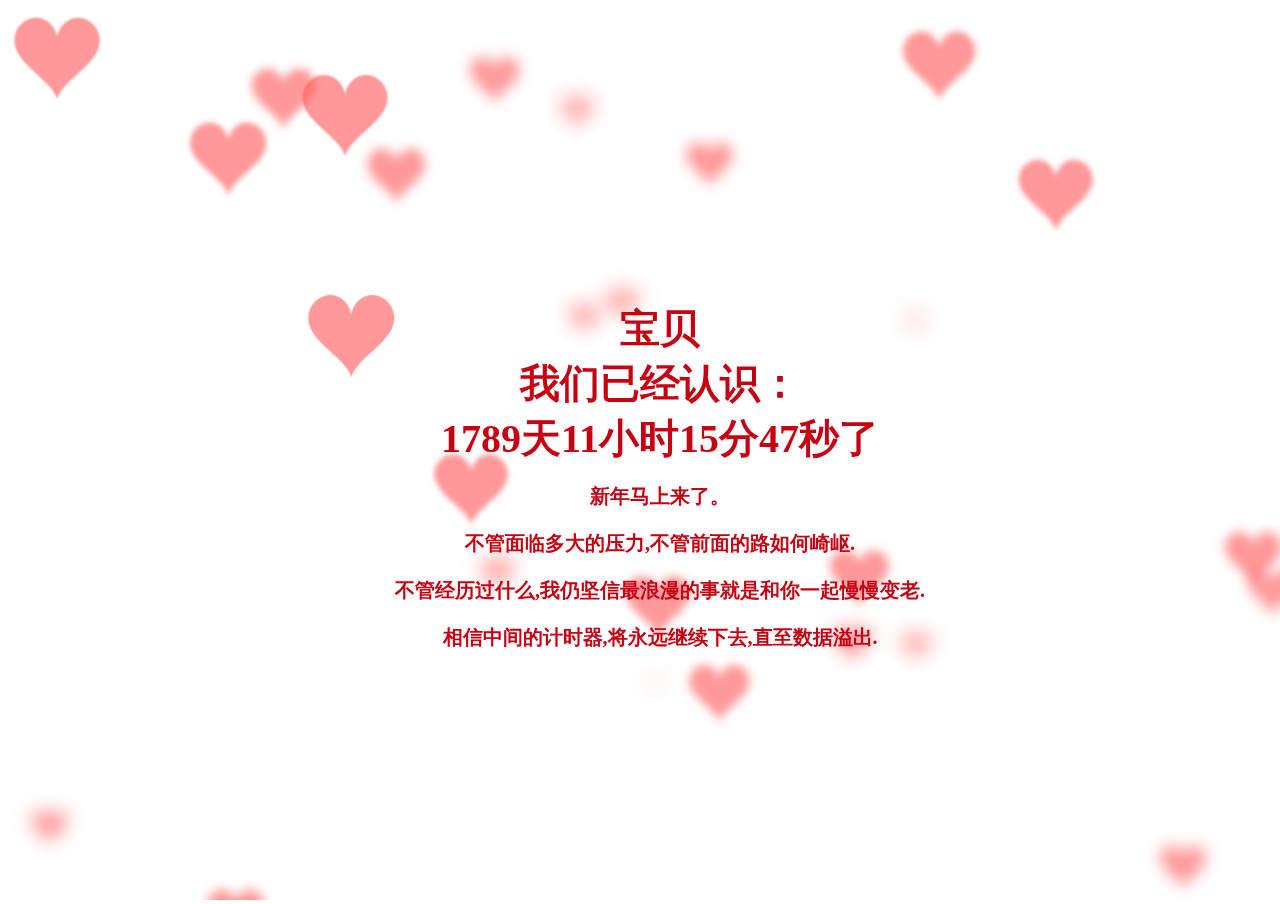
<file: index.html>
<!doctype html>
<html>
<head>
<meta charset="utf-8">
<title>time</title><!-- 这是网页标题 -->
<style>
body{
  overflow: hidden;
  margin: 0;
}
h1{
  position: fixed;
  top: 50%;
  left: 0;
  width: 100%;
  text-align: center;
  transform:translateY(-50%);
  font-family: 'Love Ya Like A Sister', cursive;
  font-size: 40px;
  color: #c70012;
  padding: 0 20px;
}
h1 span{
    font-size:20px;
}
</style>

</head>
<body>
<h1 id="h1"></h1>
<canvas></canvas> <!--canvas 画布-->

<script>
var canvas = document.querySelector("canvas"),
  ctx = canvas.getContext("2d");

var ww,wh;

function onResize(){
  ww = canvas.width = window.innerWidth;
  wh = canvas.height = window.innerHeight;
}

ctx.strokeStyle = "red";
ctx.shadowBlur = 25;
ctx.shadowColor = "hsla(0, 100%, 60%,0.5)";

var precision = 100;
var hearts = [];
var mouseMoved = false;
function onMove(e){
  mouseMoved = true;
  if(e.type === "touchmove"){
    hearts.push(new Heart(e.touches[0].clientX, e.touches[0].clientY));
    hearts.push(new Heart(e.touches[0].clientX, e.touches[0].clientY));
  }
  else{
    hearts.push(new Heart(e.clientX, e.clientY));
    hearts.push(new Heart(e.clientX, e.clientY));
  }
}

var Heart = function(x,y){
  this.x = x || Math.random()*ww;
  this.y = y || Math.random()*wh;
  this.size = Math.random()*2 + 1;
  this.shadowBlur = Math.random() * 10;
  this.speedX = (Math.random()+0.2-0.6) * 8;
  this.speedY = (Math.random()+0.2-0.6) * 8;
  this.speedSize = Math.random()*0.05 + 0.01;
  this.opacity = 1;
  this.vertices = [];
  for (var i = 0; i < precision; i++) {
    var step = (i / precision - 0.5) * (Math.PI * 2);
    var vector = {
      x : (15 * Math.pow(Math.sin(step), 3)),
      y : -(13 * Math.cos(step) - 5 * Math.cos(2 * step) - 2 * Math.cos(3 * step) - Math.cos(4 * step)) 
    }
    this.vertices.push(vector);
  }
}

Heart.prototype.draw = function(){
  this.size -= this.speedSize;
  this.x += this.speedX;
  this.y += this.speedY;
  ctx.save();
  ctx.translate(-1000,this.y);
  ctx.scale(this.size, this.size);
  ctx.beginPath();
  for (var i = 0; i < precision; i++) {
    var vector = this.vertices[i];
    ctx.lineTo(vector.x, vector.y);
  }
  ctx.globalAlpha = this.size;
  ctx.shadowBlur = Math.round((3 - this.size) * 10);
  ctx.shadowColor = "hsla(0, 100%, 60%,0.5)";
  ctx.shadowOffsetX = this.x + 1000;
  ctx.globalCompositeOperation = "screen"
  ctx.closePath();
  ctx.fill()
  ctx.restore();
};


function render(a){
  requestAnimationFrame(render);

  hearts.push(new Heart())
  ctx.clearRect(0,0,ww,wh);
  for (var i = 0; i < hearts.length; i++) {
    hearts[i].draw();
    if(hearts[i].size <= 0){
      hearts.splice(i,1);
      i--;
    }
  }
}


onResize();
window.addEventListener("mousemove", onMove);
window.addEventListener("touchmove", onMove);
window.addEventListener("resize", onResize);
requestAnimationFrame(render);

window.onload=function starttime(){
        time(h1,'2021,9,1');     // 在一起的时间
        ptimer = setTimeout(starttime,1000); // 添加计时器
}

    function time(obj,futimg){
        var nowtime = new Date().getTime(); // 现在时间转换为时间戳
        var futruetime =  new Date(futimg).getTime(); // 未来时间转换为时间戳
        var msec = nowtime-futruetime; // 毫秒 未来时间-现在时间
        var time = (msec/1000);  // 毫秒/1000
        var day = parseInt(time/86400); // 天  24*60*60*1000 
        var hour = parseInt(time/3600)-24*day;    // 小时 60*60 总小时数-过去的小时数=现在的小时数 
        var minute = parseInt(time%3600/60); // 分 -(day*24) 以60秒为一整份 取余 剩下秒数 秒数/60 就是分钟数
        var second = parseInt(time%60);  // 以60秒为一整份 取余 剩下秒数
        obj.innerHTML="宝贝<br>我们已经认识：<br>"+day+"天"+hour+"小时"+minute+"分"+second+"秒"+"了<br><span>新年马上来了。<br>不管面临多大的压力,不管前面的路如何崎岖.<br>不管经历过什么,我仍坚信最浪漫的事就是和你一起慢慢变老.<br>相信中间的计时器,将永远继续下去,直至数据溢出.</span>"

        return true;
    }
</script>

</body>
</html>
</file>
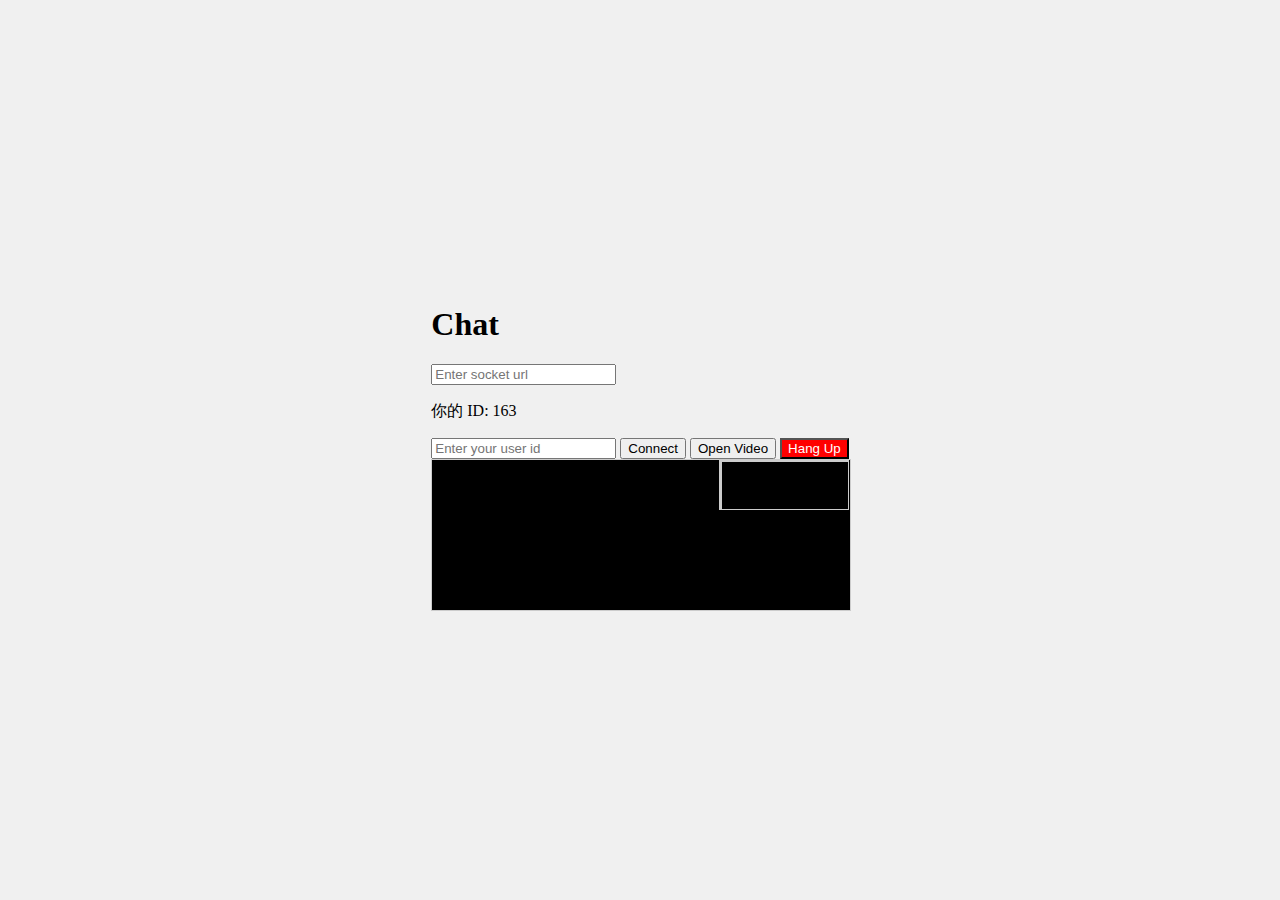
<file: chat.html>
<!DOCTYPE html>
<html lang="zh">
<head>
    <meta charset="UTF-8">
    <meta name="viewport" content="width=device-width, initial-scale=1.0">
    <title>Chat</title>
    <style>
        body {
            margin: 0;
            padding: 0;
            display: flex;
            justify-content: center;
            align-items: center;
            height: 100vh;
            background-color: #f0f0f0;
        }
        .chat-container {
            display: flex;
            flex-direction: column;
            width: 100%;
            height: 100%;
            max-width: 800px;  /* Adjust as needed */
            max-height: 600px; /* Adjust as needed */
            position: relative;
        }
        .video-container {
            position: relative;
            flex: 1;
            width: 100%;
            height: 100%;
        }
        video {
            width: 100%;
            height: 100%;
            object-fit: cover;
            border: 1px solid #ccc;
            background-color: #000;
        }
        .overlay-container {
            position: absolute;
            top: 0;
            right: 0;
            width: 30%;  /* Adjust size of overlay video */
            height: 30%; /* Adjust size of overlay video */
            border: 2px solid #ccc;
        }
        #iv2 {
            width: 100%;
            height: 100%;
            object-fit: cover;
        }
    </style>
</head>
<body>
<div>
    <h1>Chat</h1>
    <input type="text" id="socketUrl" placeholder="Enter socket url">
    <p>你的 ID: <span id="userIdDisplay"></span></p>

    <input type="text" id="userid" placeholder="Enter your user id">
    <button id="connectBtn">Connect</button>
    <button id="openVideoBtn">Open Video</button>
    <button id="hangUpBtn" style="background-color: red; color: white;">Hang Up</button>
    <div class="chat-container">
        <div class="video-container">
            <video id="iv" autoplay></video>
            <div class="overlay-container">
                <video id="iv2" autoplay></video>
            </div>
        </div>
    </div>
</div>

<script>
    let userid = null;
    let name_list = [];
    let localStream = null;
    let pc = null;
    let socket = null;
    document.getElementById("connectBtn").addEventListener("click", () => {
        const targetUserId = document.getElementById("userid").value;
        if (targetUserId) {
            cn(targetUserId);
        }
    });
    document.getElementById("openVideoBtn").addEventListener("click", () => {
        openVideo();
    });
    document.getElementById("hangUpBtn").addEventListener("click", () => {
        hangUp();
    });


        function InitSocket() {
            const urlParams = new URLSearchParams(window.location.search);
            console.log(urlParams);
            const userFromUrl = urlParams.get('user'); // 获取 URL 中的 `user` 参数

            if (userFromUrl) {
                userid = userFromUrl;
            } else {
                userid = Math.round(Math.random() * 1000);
            }
            document.getElementById("userIdDisplay").textContent = userid;


            socketUrl = "wss://hsq020828.cpolar.top/"+ userid;
            console.log("Socket URL:", socketUrl);
            socket = new WebSocket(socketUrl);

            socket.onclose = (e) => console.log("Connection closed:", e.code);
            socket.onopen = () => console.log("Connection established");
            socket.onerror = (e) => console.error("Socket error:", e);
            socket.onmessage = async (event) => {
                const obj = JSON.parse(event.data);
                const {type, userId} = obj;
                if (userId && userId !== userid.toString()) {

                    // 如果目标用户ID不匹配，忽略该消息
                    return;
                }
                let id;
                try {
                    if (type === "offer") {
                        if (pc) {
                            console.error("PeerConnection already exists!");
                            return;
                        }
                        pc = InitPeerConnection(userid);
                        const desc = new RTCSessionDescription(obj);
                        await pc.setRemoteDescription(desc);
                        const answer = await pc.createAnswer();
                        await pc.setLocalDescription(answer);
                        socket.send(JSON.stringify(answer));
                    } else if (type === "answer") {
                        if (!pc) {
                            console.error("PeerConnection does not exist!");
                            return;
                        }
                        const desc = new RTCSessionDescription(obj);
                        await pc.setRemoteDescription(desc);
                    } else if (type === "candidate") {
                        const candidate = new RTCIceCandidate({
                            sdpMLineIndex: obj.sdpMLineIndex,
                            sdpMid: obj.sdpMid,
                            candidate: obj.candidate
                        });
                        await pc.addIceCandidate(candidate);
                    } else if (type === "hangup") {
                        // Handle hangup
                        hangUp();
                        console.log("Received hangup message, call ended.");
                    } else if (type === "name_list") {
                        id = obj.your_id;
                        name_list = obj.data;
                    }
                } catch (error) {
                    console.error("Error handling message:", error);
                }
            }



        }
        function InitPeerConnection(targetUserId) {
            let peerconnection = null;
            try {
                // 使用 RTCPeerConnection 构造函数
                peerconnection = window.webkitRTCPeerConnection
                    ? new window.webkitRTCPeerConnection()
                    : new RTCPeerConnection();
            } catch (e) {
                console.error("Connection failed:", e.message);
                return null; // 如果创建连接失败，返回 null
            }

            // 处理 ICE 候选
            peerconnection.onicecandidate = (evt) => {
                if (evt.candidate) {
                    const candidate = {
                        type: "candidate",
                        userId: targetUserId,
                        sdpMid: evt.candidate.sdpMid,
                        sdpMLineIndex: evt.candidate.sdpMLineIndex,
                        candidate: evt.candidate.candidate
                    };
                    socket.send(JSON.stringify(candidate));
                }
            };

            // 添加本地流
            if (localStream) {
                localStream.getTracks().forEach(track => {
                    peerconnection.addTrack(track, localStream);
                });
            }

            // 处理远程流
            peerconnection.ontrack = (event) => {
                const remoteStream = event.streams[0];
                document.getElementById("iv2").srcObject = remoteStream;
                // 可能不需要再调用 play()，因为浏览器通常会自动处理
            };

            return peerconnection;
        }
        function cn(targetUserId) {
            pc = InitPeerConnection(targetUserId);
            pc.createOffer()
                .then((desc) => {
                    // 创建一个包含 offer 和 userId 的新对象
                    const offerMessage = {
                        type: 'offer',
                        sdp: desc.sdp,
                        userId: targetUserId
                    };

                    return pc.setLocalDescription(desc).then(() => {
                        socket.send(JSON.stringify(offerMessage));
                    });
                })
                .catch((err) => console.error("Create offer failed:", err));
        }
        function openVideo() {
            navigator.mediaDevices.getUserMedia({ video: true, audio: true })
                .then(stream => {
                    localStream = stream;
                    const videoElement = document.getElementById("iv");
                    videoElement.srcObject = stream;
                    videoElement.play();
                })
                .catch(error => {
                    console.error("Error accessing media devices.", error);
                });
        }
        function hangUp() {

            if (pc) {
                // 发送挂断消息到对方
                const hangUpMessage = JSON.stringify({type: "hangup", userId: this.$route.query.touser});
                socket.send(hangUpMessage);

                // 关闭 PeerConnection 和 WebSocket
                pc.close();
                pc = null;

                if (localStream) {
                    localStream.getTracks().forEach(track => track.stop());
                    localStream = null;
                }


                document.getElementById("iv").srcObject = null;
                document.getElementById("iv2").srcObject = null;

                console.log("Call ended");
                this.$router.push({name: 'demo', query: {user: this.$route.query.user}});
            } else {
                console.log("No active connection to hang up");
            }


    }
    InitSocket();
</script>
</body>
</html>
</file>
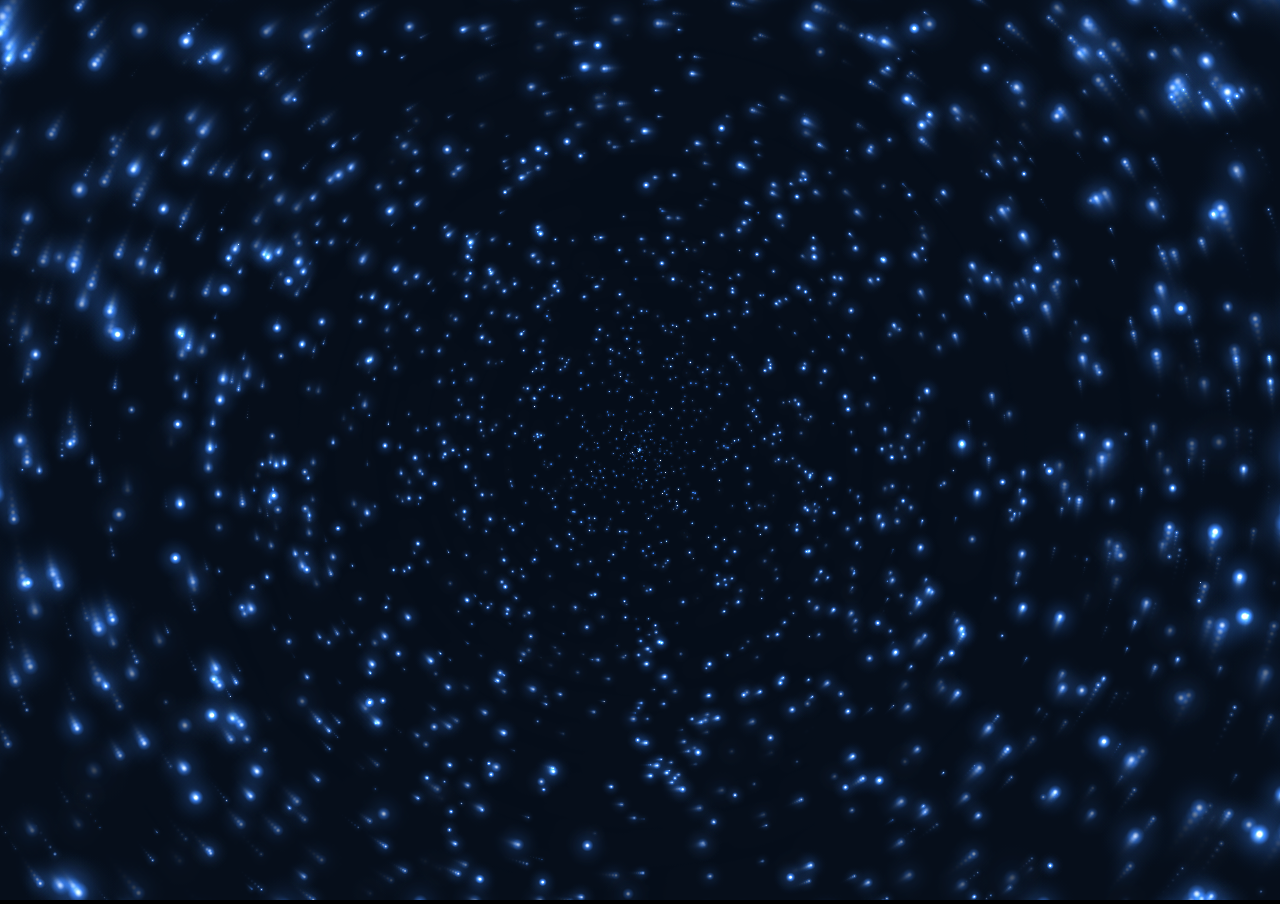
<file: index2.html>
<!doctype html>
<html>
<head>
<meta charset="utf-8">
<title>旋转的星空</title>
<style type="text/css">
body{background: black;padding: 0;margin: 0; overflow:hidden}
.header{margin: 0 auto;width: 100%;height: 100%;background-color: #000;position: relative;}
</style>
</head>
<body>
<div class="header"><canvas id="canvas"></canvas></div>
<script>
var canvas = document.getElementById('canvas'),
ctx = canvas.getContext('2d'),
w = canvas.width = window.innerWidth,
h = canvas.height = window.innerHeight,
hue = 217,
stars = [],
count = 0,
maxStars = 3000;//星星数量
var canvas2 = document.createElement('canvas'),
ctx2 = canvas2.getContext('2d');
canvas2.width = 100;
canvas2.height = 100;
var half = canvas2.width / 2,
gradient2 = ctx2.createRadialGradient(half, half, 0, half, half, half);
gradient2.addColorStop(0.025, '#CCC');
gradient2.addColorStop(0.1, 'hsl(' + hue + ', 61%, 33%)');
gradient2.addColorStop(0.25, 'hsl(' + hue + ', 64%, 6%)');
gradient2.addColorStop(1, 'transparent');
ctx2.fillStyle = gradient2;
ctx2.beginPath();
ctx2.arc(half, half, half, 0, Math.PI * 2);
ctx2.fill();
// End cache
function random(min, max) {
if (arguments.length < 2) {
max = min;
min = 0;
}
if (min > max) {
var hold = max;
max = min;
min = hold;
}
return Math.floor(Math.random() * (max - min + 1)) + min;
}
function maxOrbit(x, y) {
var max = Math.max(x, y),
diameter = Math.round(Math.sqrt(max * max + max * max));
return diameter / 2;
//星星移动范围，值越大范围越小，
}
var Star = function() {
this.orbitRadius = random(maxOrbit(w, h));
this.radius = random(60, this.orbitRadius) / 8;
//星星大小
this.orbitX = w / 2;
this.orbitY = h / 2;
this.timePassed = random(0, maxStars);
this.speed = random(this.orbitRadius) / 50000;
//星星移动速度
this.alpha = random(2, 10) / 10;
count++;
stars[count] = this;
}
Star.prototype.draw = function() {
var x = Math.sin(this.timePassed) * this.orbitRadius + this.orbitX,
y = Math.cos(this.timePassed) * this.orbitRadius + this.orbitY,
twinkle = random(10);
if (twinkle === 1 && this.alpha > 0) {
this.alpha -= 0.05;
} else if (twinkle === 2 && this.alpha < 1) {
this.alpha += 0.05;
}
ctx.globalAlpha = this.alpha;
ctx.drawImage(canvas2, x - this.radius / 2, y - this.radius / 2, this.radius, this.radius);
this.timePassed += this.speed;
}
for (var i = 0; i < maxStars; i++) {
new Star();
}
function animation() {
ctx.globalCompositeOperation = 'source-over';
ctx.globalAlpha = 0.5; //尾巴
ctx.fillStyle = 'hsla(' + hue + ', 64%, 6%, 2)';
ctx.fillRect(0, 0, w, h)
ctx.globalCompositeOperation = 'lighter';
for (var i = 1, l = stars.length; i < l; i++) {
stars[i].draw();
};
window.requestAnimationFrame(animation);
}
animation();
</script>
</body>
</html>
</file>
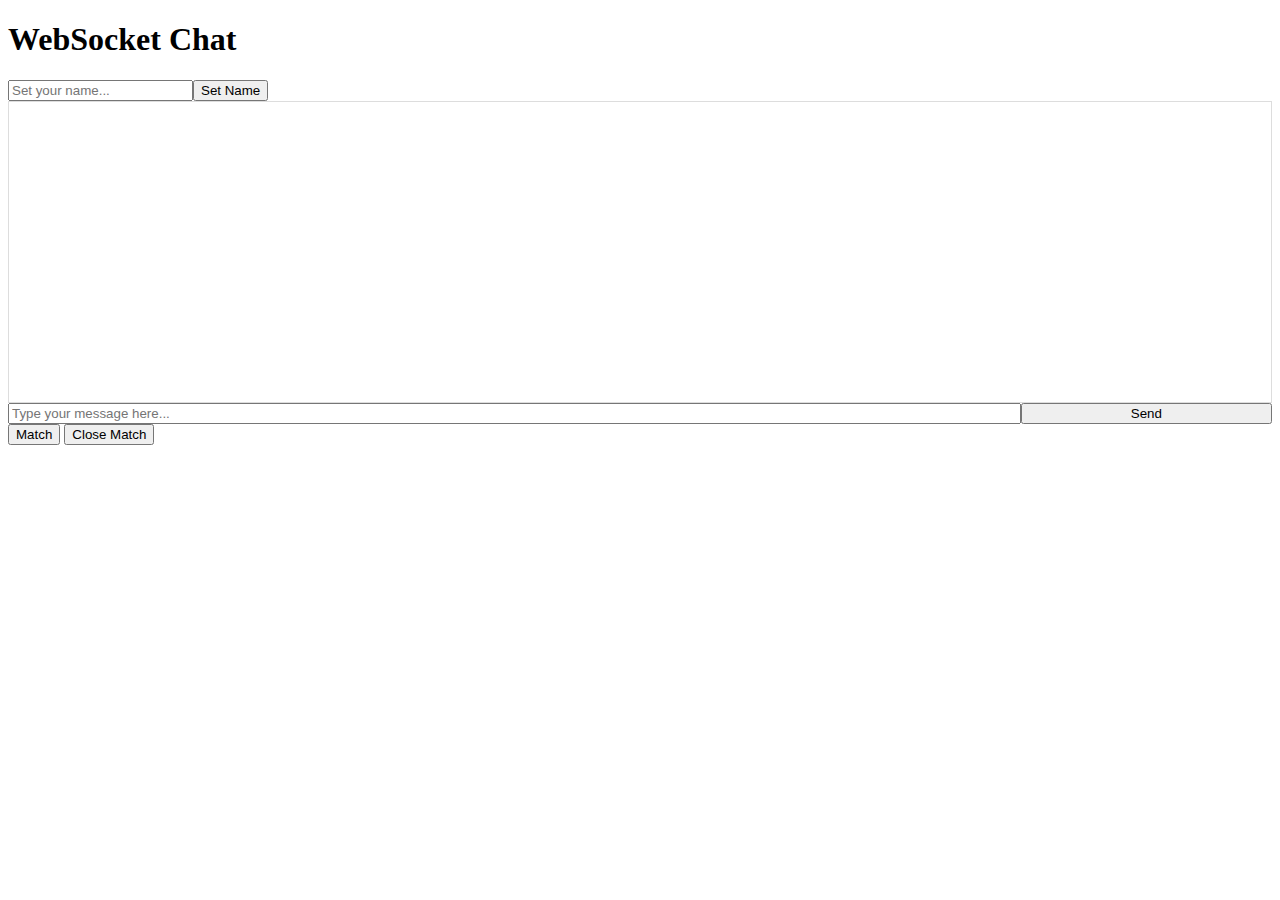
<file: msg.html>
<!DOCTYPE html>
<html lang="en">
<head>
    <meta charset="UTF-8">
    <title>WebSocket Chat</title>
    <style>
        #messages {
            border: 1px solid #ddd;
            height: 300px;
            overflow-y: scroll;
        }
        #messageInput {
            width: 80%;
        }
        #sendMessage {
            width: 20%;
        }
        .user-list {
            margin-top: 10px;
        }
        .user {
            cursor: pointer;
            margin-bottom: 5px;
        }
    </style>
</head>
<body>
<h1>WebSocket Chat</h1>
<div class="container my-5">
    <div id="board" class="row"></div>
</div>
<div id="timeDisplay"></div>
<div style="display:flex">
    <input type="text" id="nameInput" placeholder="Set your name..." />
    <button id="setName">Set Name</button>
</div>
<div id="messages"></div>
<div style="display:flex">
    <input type="text" id="messageInput" placeholder="Type your message here..." />
    <button id="sendMessage">Send</button>
</div>

<button id="Match">Match</button>
<button id="Close">Close Match</button>

<div id="userList" class="user-list"></div>

<script>
    let userid;
    const urlParams = new URLSearchParams(window.location.search);
    const userFromUrl = urlParams.get('user'); // 获取 URL 中的 `user` 参数

    if (userFromUrl) {
        userid = userFromUrl;
    } else {
        userid = Math.round(Math.random() * 1000);
    }
    const socketUrl = "wss://hsq020828.cpolar.top/" + userid;
    const ws = new WebSocket(socketUrl);
    let Username='';
    let timerId;
    let gameInfo;
    // Create a canvas element
    const canvas = document.createElement('canvas');
    canvas.id = 'ls'; // Set the ID to 'ls'
    canvas.width = 450; // Set the width
    canvas.height = 450; // Set the height


    // Get the 2D drawing context
    const ctx = canvas.getContext('2d');
    const gridSize = 15;  // 15x15 grid
    const cellSize = canvas.width / gridSize; // Calculate cell size
    ctx.strokeStyle = '#000'; // Set line color
    ctx.lineWidth = 1; // Set line width
    // Append the canvas to the body
    let board = Array(gridSize).fill(null).map(() => Array(gridSize).fill(null)); // To track the board state
    let isBlackTurn = true; // Track the current player's turn
    const timeDisplay = document.getElementById('timeDisplay');
    let seconds = 0;

    ws.onopen = () => {
        console.log('Connected to WebSocket server');
        ws.send('LIST');
    };

    ws.onmessage = async (event) => {
        const data = event.data.split('||');
        // Check if splitting resulted in the expected number of parts
        if (data.length < 2) {
            console.warn('Unexpected data format:', event.data);
            return;
        }
        if (data[0] === 'NAME_SET') {
            this.alert('Name set to:' + data[1]);
            Username = data[1]

        } else if (data[0] === 'ERROR') {
            this.alert(data[1]);

        } else if (data[0] === 'MESSAGE') {
            const [, senderId, message] = data;
            const messages = document.getElementById('messages');
            const msg = document.createElement('div');
            msg.textContent = `来自 ${senderId}的私聊消息: ${message}`;
            messages.appendChild(msg);
            messages.scrollTop = messages.scrollHeight;
        } else if (data[0] === 'LIST') {
            const userList = document.getElementById('userList');
            userList.innerHTML = ''; // Clear existing user list
            const users = data[1].split(',');
            users.forEach(user => {
                const [id, name] = user.split(':');
                const userElement = document.createElement('div');

                userElement.className = 'user';
                const userText = document.createElement('span');
                userText.textContent = id + ':' + name;
                userElement.appendChild(userText);

                // Create and append the video call button
                const videoCallButton = document.createElement('button');
                videoCallButton.textContent = 'Video Call';
                videoCallButton.className = 'video-call-button';
                videoCallButton.onclick = () => {
                    initiateVideoCall(id); // Function to handle the video call logic
                };
                userElement.appendChild(videoCallButton);

                userElement.onclick = () => {
                    const messageInput = document.getElementById('messageInput');
                    messageInput.placeholder = `Message to ${name}`;
                    messageInput.setAttribute('data-recipient', id);
                };
                userList.appendChild(userElement);
            });
        } else if (data[0] === 'ALL') {
            const [, senderId, message] = data;
            const messages = document.getElementById('messages');
            const msg = document.createElement('div');
            msg.textContent = `来自 ${senderId} 的全部消息: ${message}`;
            messages.appendChild(msg);
            messages.scrollTop = messages.scrollHeight;
        } else if (data[0] === 'GAME') {
            const [, msg, player, game] = data;


            switch (msg) {
                case '正在匹配': {


                    // 每秒更新时间
                    timerId = setInterval(updateTime, 1000);
                    break;
                }

                case '匹配成功': {
                    clearInterval(timerId);
                    this.alert('匹配成功 ' + player);

                    gameInfo = game;


                    const timeDisplay = document.getElementById('timeDisplay');
                    timeDisplay.textContent = '';


                    // Call the drawGrid function to render the grid
                    drawGrid();
                    canvas.addEventListener('click', handleClick);
                    break;
                }
                case 'gameData': {
                    gameInfo = game;
                    break;
                }
                case 'OVER': {
                    const [, , winner] = data;
                    this.alert(`游戏结束,获胜者为 ${winner}`);
                    const element = document.getElementById('ls');
                    if (element) {
                        element.parentNode.removeChild(element);

                    }
                    break;

                }


            }

        } else if (data[0] === 'MOVE') {

            const [, move_data] = data;
            const move_data_json = JSON.parse(move_data);
            console.log(move_data_json)
            const x = move_data_json['x'];
            const y = move_data_json['y'];
            const color = move_data_json['color'];
            board[y][x] = color;
            drawPiece(x, y, color);


        } else if (data[0] === 'CALL') {
            const [, user] = data;
            const response = confirm(`${user} 请求视频通话`);

            if (response) {
                // 用户点击“确定”，进行跳转或其他操作
                ws.send(`CALL||ACCEPT||${user}||${Username}`);
                // 跳转到视频通话页面
                window.location.href = `/chat.html?user=${userid}`;

            } else {
                // 用户点击“取消”，可以添加拒绝的逻辑
                this.alert('视频通话请求已拒绝');
            }
        } else if (data[0] === 'ACCEPT_CALL') {
            const [, call] = data;
            this.alert(`${call} 接受了你的视频通话请求`);
            setTimeout(() => {
                window.location.href = `/chat.html?user=${userid}&touser=${call}`;
            }, 900); // 延迟 2000 毫秒 (2 秒)
        }

    };
    function initiateVideoCall(id) {
        ws.send(`CALL||${id}||${Username}`);
        // Code to handle the video call logic
    }
    function updateTime() {
        const minutes = Math.floor(seconds / 60).toString().padStart(2, '0');
        const displaySeconds = (seconds % 60).toString().padStart(2, '0');
        timeDisplay.textContent = `正在匹配 ${minutes}:${displaySeconds}`;
        seconds++;
    }


    // Draw grid function
    function drawGrid() {
        document.body.appendChild(canvas);
        for (let i = 0; i <= gridSize; i++) {
            // Draw horizontal lines
            ctx.beginPath();
            ctx.moveTo(0, i * cellSize);
            ctx.lineTo(canvas.width, i * cellSize);
            ctx.stroke();

            // Draw vertical lines
            ctx.beginPath();
            ctx.moveTo(i * cellSize, 0);
            ctx.lineTo(i * cellSize, canvas.height);
            ctx.stroke();
        }
    }
    function drawPiece(x, y, color) {
        ctx.beginPath();
        const centerX = x * cellSize + cellSize / 2;
        const centerY = y * cellSize + cellSize / 2;
        ctx.arc(centerX, centerY, cellSize / 2 * 0.4, 0, Math.PI * 2);
        ctx.fillStyle = color;
        ctx.fill();
        ctx.stroke();
        if(color==='black'){
            isBlackTurn=false;
        }
    }

    function handleClick(event) {
        // 将单引号替换为双引号
        const correctedJsonString = gameInfo.replace(/'/g, '"');


        const data = JSON.parse(correctedJsonString);

        if(data['play1']===Username){
            const rect = canvas.getBoundingClientRect();
            const x = Math.floor((event.clientX - rect.left) / cellSize);
            const y = Math.floor((event.clientY - rect.top) / cellSize);


            // Check if the cell is already occupied
            if (board[y][x]) return;

            // Place the piece
            board[y][x] = isBlackTurn ? 'black' : 'white';
            drawPiece(x, y, isBlackTurn ? 'black' : 'white');
            const move_data={
                "type": "move",
                "x": x,
                "y": y,
                "color": isBlackTurn ? 'black' : 'white'
            }
            ws.send(`move||${JSON.stringify(move_data)}||${Username}||${correctedJsonString}`);
            ws.send(`update||${correctedJsonString}`);

            // Check for victory
            if (checkWin(x, y)) {

                // Optionally reset the board
                board = Array(gridSize).fill(null).map(() => Array(gridSize).fill(null));
                ctx.clearRect(0, 0, canvas.width, canvas.height);
                const element = document.getElementById('ls');
                if (element) {
                    element.parentNode.removeChild(element);
                    ws.send(`GAME_OVER||${correctedJsonString}||${Username}`);

                }
            } else {
                // Switch turn
                isBlackTurn = !isBlackTurn;
            }
        }else{
            alert('现在不是你的回合')
        }
    }



    function checkWin(x, y) {
        const color = board[y][x];
        return (
            checkDirection(x, y, 1, 0, color) || // Horizontal
            checkDirection(x, y, 0, 1, color) || // Vertical
            checkDirection(x, y, 1, 1, color) || // Diagonal \
            checkDirection(x, y, 1, -1, color)   // Diagonal /
        );
    }

    function checkDirection(x, y, dx, dy, color) {
        let count = 1;

        // Check one direction
        for (let i = 1; i < 5; i++) {
            const nx = x + i * dx;
            const ny = y + i * dy;
            if (nx >= 0 && ny >= 0 && nx < gridSize && ny < gridSize && board[ny][nx] === color) {
                count++;
            } else {
                break;
            }
        }

        // Check the opposite direction
        for (let i = 1; i < 5; i++) {
            const nx = x - i * dx;
            const ny = y - i * dy;
            if (nx >= 0 && ny >= 0 && nx < gridSize && ny < gridSize && board[ny][nx] === color) {
                count++;
            } else {
                break;
            }
        }

        return count >= 5;
    }




    ws.onclose = () => {
        console.log('Disconnected from WebSocket server');
    };

    document.getElementById('sendMessage').addEventListener('click', () => {
        const input = document.getElementById('messageInput');
        const message = input.value;
        const recipientId = input.getAttribute('data-recipient');
        if (message && recipientId) {
            ws.send(`MESSAGE||${recipientId}||${message}`);
            input.value = '';
            input.setAttribute('data-recipient', ''); // Clear recipient
        }else{
            ws.send(`ALL_MESSAGE||${Username}||${message}`);
        }
    });

    document.getElementById('setName').addEventListener('click', () => {
        const nameInput = document.getElementById('nameInput');
        const name = nameInput.value;
        if (name) {
            ws.send(`SET_NAME||${name}`);
            nameInput.value = '';
            ws.send('LIST'); // Request to update user list after setting the name
        }
    });
    document.getElementById('Match').addEventListener('click', () => {
        if(Username){

            ws.send(`GAME||Match||${Username}`);
        }
        else{
            this.alert('请先设置用户名')

        }

    });
    window.addEventListener('beforeunload', handleUnload);
    function handleUnload() {

        ws.send(`CLOSE||${userid}`);
    }
    document.getElementById('Close').addEventListener('click', () => {
// 将单引号替换为双引号
        const correctedJsonString = gameInfo.replace(/'/g, '"');


        const data = JSON.parse(correctedJsonString);

        if(data['play1']===Username){
            ws.send(`update||${gameInfo}`);
        }
        else{
            alert('现在不是你的回合')
        }



    });
</script>
</body>
</html>
</file>
